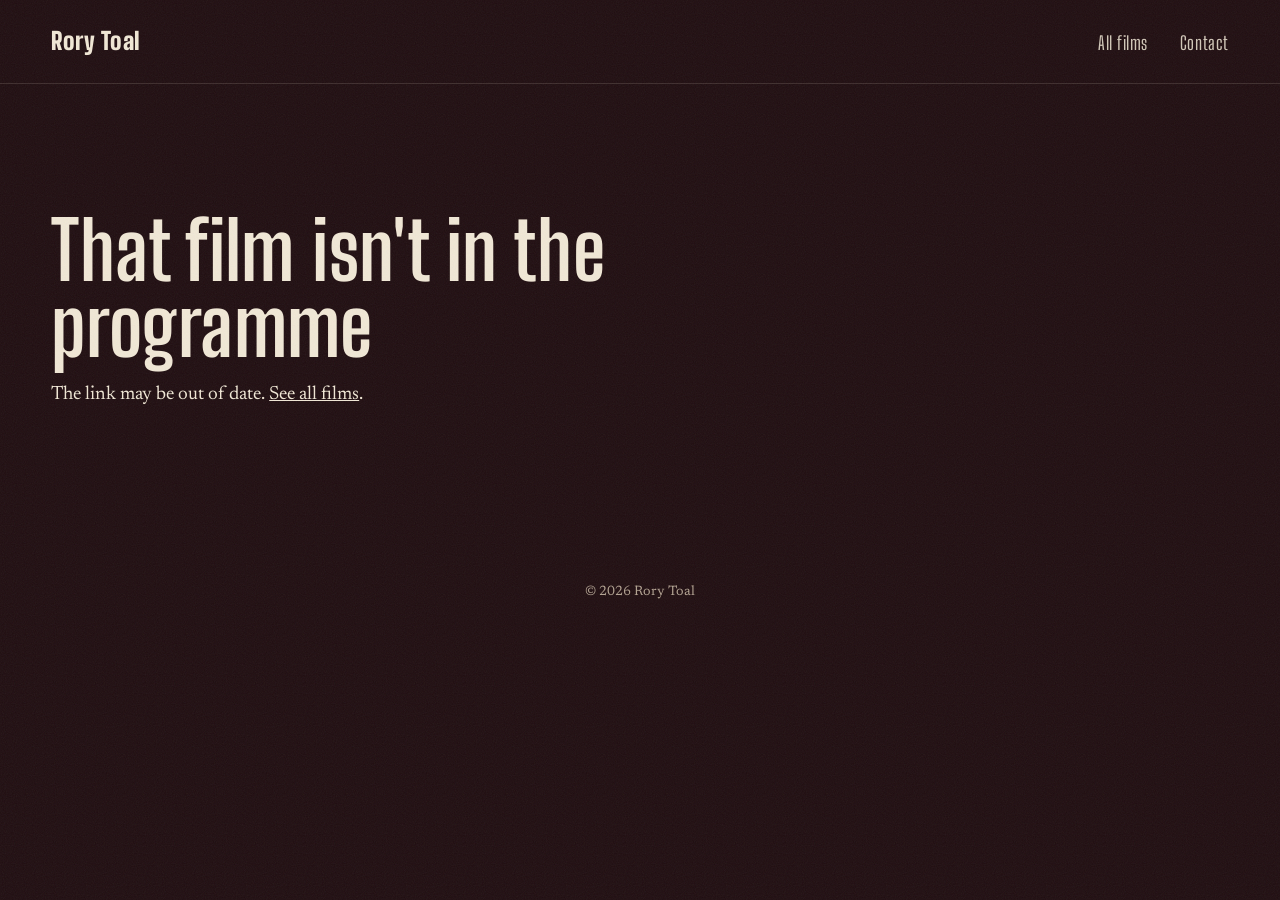
<file: film.html>
<!doctype html>
<html lang="en-GB">
<head>
  <meta charset="utf-8">
  <meta name="viewport" content="width=device-width, initial-scale=1">
  <title>Film, Rory Toal</title>
  <meta name="robots" content="noindex">
  <link rel="preconnect" href="https://fonts.googleapis.com">
  <link rel="preconnect" href="https://fonts.gstatic.com" crossorigin>
  <link href="https://fonts.googleapis.com/css2?family=Big+Shoulders+Display:wght@500;700;900&family=Newsreader:ital,opsz,wght@0,6..72,400;0,6..72,500;1,6..72,400&display=swap" rel="stylesheet">
  <link rel="stylesheet" href="assets/css/style.css?v=4">
  <link rel="icon" href="assets/img/favicon.svg" type="image/svg+xml">
</head>
<body class="film-page rolling no-intro">
  <header class="site-head solid">
    <a class="wordmark" href="./">Rory Toal</a>
    <nav aria-label="Main">
      <a href="./#films">All films</a>
      <a href="./#contact">Contact</a>
    </nav>
  </header>

  <main id="film">
    <div class="player" id="player">
      <button class="player-poster" type="button" id="playBtn">
        <img id="posterImg" alt="">
        <span class="play-label">
          <svg viewBox="0 0 16 16" aria-hidden="true"><path d="M4 2.5v11l9-5.5z"/></svg>
          <span id="playText">Play film</span>
        </span>
      </button>
    </div>

    <article class="film-body">
      <header class="film-head">
        <h1 id="title"></h1>
        <p class="logline" id="logline"></p>
      </header>

      <dl class="film-facts" id="facts"></dl>

      <div class="film-text">
        <p id="synopsis"></p>
        <ul class="laurels" id="laurels"></ul>
        <p class="footage-credit" id="footageCredit"></p>
      </div>

      <section class="film-credits" aria-labelledby="creditsHead">
        <h2 id="creditsHead">Credits</h2>
        <dl class="roll" id="filmCredits"></dl>
      </section>
    </article>

    <nav class="film-nav" aria-label="More films">
      <a id="prevFilm" class="film-nav-link prev"></a>
      <a id="nextFilm" class="film-nav-link next"></a>
    </nav>
  </main>

  <footer class="site-foot">
    <p>&copy; <span id="year"></span> Rory Toal</p>
  </footer>

  <script src="assets/js/films.js?v=4"></script>
  <script src="assets/js/film.js?v=4"></script>
</body>
</html>
</file>
<file: assets/css/style.css>
/* ==========================================================
   Rory Toal — portfolio
   Palette: the inside of a cinema. Velvet seats, the lit screen,
   the warm tungsten of the projector bulb.
   ========================================================== */

:root {
  --velvet: #200e11;      /* page background: seat velvet in the dark */
  --curtain: #31151a;     /* raised surfaces */
  --screen: #f1e8d6;      /* main text: light off the screen */
  --dust: #b3a392;        /* secondary text */
  --tungsten: #f2b45c;    /* accent: projector bulb */
  --void: #000;           /* letterbox and player black */
  --rule: rgba(241, 232, 214, 0.14);

  --display: "Big Shoulders Display", "Arial Narrow", sans-serif;
  --text: "Newsreader", Georgia, serif;

  --gutter: clamp(1rem, 4vw, 3.5rem);
  --measure: 62ch;
}

*, *::before, *::after { box-sizing: border-box; }

html { scroll-behavior: smooth; }
@media (prefers-reduced-motion: reduce) { html { scroll-behavior: auto; } }

body {
  margin: 0;
  background: var(--velvet);
  color: var(--screen);
  font-family: var(--text);
  font-size: clamp(1.05rem, 0.98rem + 0.3vw, 1.2rem);
  line-height: 1.6;
  -webkit-font-smoothing: antialiased;
}

/* Film grain over everything. Static, so it never distracts. */
body::after {
  content: "";
  position: fixed;
  inset: 0;
  pointer-events: none;
  z-index: 90;
  opacity: 0.07;
  background-image: url("data:image/svg+xml,%3Csvg xmlns='http://www.w3.org/2000/svg' width='160' height='160'%3E%3Cfilter id='n'%3E%3CfeTurbulence type='fractalNoise' baseFrequency='.9' numOctaves='3' stitchTiles='stitch'/%3E%3C/filter%3E%3Crect width='100%25' height='100%25' filter='url(%23n)'/%3E%3C/svg%3E");
}

img { display: block; max-width: 100%; }
a { color: inherit; }
h1, h2, h3 { font-family: var(--display); font-weight: 700; line-height: 0.95; margin: 0; letter-spacing: 0.005em; }
p { margin: 0 0 1em; }

:focus-visible { outline: 2px solid var(--tungsten); outline-offset: 4px; }

.btn {
  display: inline-flex;
  align-items: center;
  gap: 0.6em;
  padding: 0.85em 1.4em 0.8em;
  border: 1px solid var(--tungsten);
  border-radius: 999px;
  background: transparent;
  color: var(--tungsten);
  font-family: var(--display);
  font-weight: 700;
  font-size: 1.15rem;
  letter-spacing: 0.04em;
  text-decoration: none;
  cursor: pointer;
}
.btn svg { width: 0.8em; height: 0.8em; fill: currentColor; }
.btn:hover { background: var(--tungsten); color: var(--velvet); }

/* ---------------- Opening countdown (Academy leader) ---------------- */
.leader {
  position: fixed;
  inset: 0;
  z-index: 100;
  display: grid;
  place-items: center;
  background: #d8cfbf;
  transition: opacity 0.6s ease;
  cursor: pointer;
}
.leader.done { opacity: 0; pointer-events: none; }
.leader-frame {
  position: relative;
  width: min(70vmin, 520px);
  aspect-ratio: 1;
  display: grid;
  place-items: center;
  border-radius: 50%;
  overflow: hidden;
  background: #bfb4a2;
}
.leader-sweep {
  position: absolute;
  inset: -20%;
  background: conic-gradient(from 0deg, #8f8473 0deg, #8f8473 var(--a, 0deg), transparent var(--a, 0deg));
}
.leader-frame.sweep .leader-sweep { animation: sweep 0.8s linear forwards; }
@property --a { syntax: "<angle>"; inherits: false; initial-value: 0deg; }
@keyframes sweep { to { --a: 360deg; } }
.leader-ring {
  position: absolute;
  inset: 8%;
  border-radius: 50%;
  border: 3px solid #2a2622;
  box-shadow: 0 0 0 14px #bfb4a2 inset, 0 0 0 17px #2a2622 inset;
}
.leader-cross {
  position: absolute;
  inset: 0;
  background:
    linear-gradient(#2a2622, #2a2622) center / 2px 100% no-repeat,
    linear-gradient(#2a2622, #2a2622) center / 100% 2px no-repeat;
}
.leader-num {
  position: relative;
  font-family: var(--display);
  font-weight: 900;
  font-size: min(42vmin, 320px);
  line-height: 1;
  color: #1c1916;
}

/* ---------------- Sample-build note ---------------- */
.sample-note {
  position: fixed;
  left: 50%;
  bottom: 1rem;
  transform: translateX(-50%);
  z-index: 80;
  display: flex;
  gap: 1rem;
  align-items: center;
  width: max-content;
  max-width: calc(100% - 2rem);
  padding: 0.6rem 0.7rem 0.6rem 1.1rem;
  background: var(--curtain);
  border: 1px solid var(--rule);
  border-radius: 999px;
  font-size: 0.85rem;
  line-height: 1.35;
  color: var(--dust);
}
.sample-note p { margin: 0; }
.sample-note button {
  flex: none;
  padding: 0.35rem 0.9rem;
  border: 1px solid var(--rule);
  border-radius: 999px;
  background: none;
  color: var(--screen);
  font: inherit;
  cursor: pointer;
}
@media (max-width: 640px) { .sample-note { border-radius: 14px; } }

/* ---------------- Header ---------------- */
.site-head {
  position: absolute;
  top: 0; left: 0; right: 0;
  z-index: 20;
  display: flex;
  justify-content: space-between;
  align-items: baseline;
  gap: 1rem;
  padding: 1.4rem var(--gutter);
}
.site-head.solid { position: relative; border-bottom: 1px solid var(--rule); }
.wordmark {
  font-family: var(--display);
  font-weight: 900;
  font-size: 1.5rem;
  letter-spacing: 0.02em;
  text-decoration: none;
}
.site-head nav { display: flex; gap: clamp(0.9rem, 2.5vw, 2rem); }
.site-head nav a {
  font-family: var(--display);
  font-weight: 500;
  font-size: 1.15rem;
  letter-spacing: 0.03em;
  text-decoration: none;
  color: var(--screen);
  opacity: 0.85;
}
.site-head nav a:hover { opacity: 1; color: var(--tungsten); }
@media (max-width: 520px) {
  .site-head nav a[href="#credits"], .site-head nav a[href="#about"] { display: none; }
}

/* ---------------- Hero: the reel as opening titles ---------------- */
.hero {
  position: relative;
  min-height: 100svh;
  display: flex;
  align-items: flex-end;
  overflow: hidden;
  background: var(--void);
}
.hero-media {
  position: absolute;
  inset: 0;
  background: center / cover no-repeat;
}
.hero-media iframe {
  position: absolute;
  top: 50%; left: 50%;
  width: 100vw;
  height: 56.25vw;
  min-height: 100svh;
  min-width: 177.78svh;
  transform: translate(-50%, -50%) scale(1.04);
  border: 0;
  pointer-events: none;
  opacity: 0;
  transition: opacity 1.2s ease;
}
.hero-media.playing iframe { opacity: 1; }
.hero-shade {
  position: absolute;
  inset: 0;
  background:
    linear-gradient(to top, rgba(32, 14, 17, 0.92) 0%, rgba(32, 14, 17, 0.35) 38%, rgba(0, 0, 0, 0.1) 65%, rgba(0, 0, 0, 0.45) 100%);
}
.hero-title {
  position: relative;
  padding: 0 var(--gutter) clamp(4.5rem, 10vh, 7rem);
}
.hero h1 {
  font-weight: 900;
  font-size: clamp(5.5rem, 21vw, 17rem);
  line-height: 0.8;
  letter-spacing: -0.01em;
  text-transform: uppercase;
}
.hero-sub {
  margin: 1.2rem 0 1.6rem;
  font-style: italic;
  font-size: clamp(1.25rem, 1rem + 1vw, 1.8rem);
  color: var(--screen);
}

/* The title card fades up after the countdown */
.home .hero-title, .home .site-head { opacity: 0; transition: opacity 1s ease 0.2s; }
.home.rolling .hero-title, .home.rolling .site-head { opacity: 1; }
.home.no-intro .hero-title, .home.no-intro .site-head { transition: none; }

/* ---------------- Section scaffolding ---------------- */
section:not(.hero) { padding: clamp(4.5rem, 10vw, 8rem) var(--gutter); }
.section-head { display: flex; flex-wrap: wrap; align-items: baseline; justify-content: space-between; gap: 0.5rem 2rem; margin-bottom: 2.5rem; }
section h2 { font-size: clamp(2.6rem, 5vw, 4rem); }
.section-note { margin: 0; color: var(--dust); font-style: italic; max-width: 40ch; }

/* ---------------- Films: the programme ---------------- */
.programme { display: grid; gap: 3rem; }
.film-list { list-style: none; margin: 0; padding: 0; border-top: 1px solid var(--rule); }
.film-list li { border-bottom: 1px solid var(--rule); }
.film-row {
  display: grid;
  grid-template-columns: 3.5rem 1fr auto;
  align-items: center;
  gap: 0.4rem 1.5rem;
  padding: 1.3rem 0;
  text-decoration: none;
}
.film-year { font-family: var(--display); font-weight: 500; font-size: 1.1rem; color: var(--dust); }
.film-title {
  font-family: var(--display);
  font-weight: 700;
  font-size: clamp(2.3rem, 6vw, 4.6rem);
  line-height: 0.9;
  text-transform: uppercase;
}
.film-meta { text-align: right; font-size: 0.95rem; line-height: 1.35; color: var(--dust); }
.film-row:hover .film-title, .film-row:focus-visible .film-title { color: var(--tungsten); }
.film-thumb { grid-column: 1 / -1; width: 100%; aspect-ratio: 2.39 / 1; object-fit: cover; margin-top: 0.8rem; }

.monitor { display: none; margin: 0; }

@media (min-width: 1000px) {
  .programme { grid-template-columns: minmax(0, 1.25fr) minmax(0, 1fr); align-items: start; }
  .film-thumb { display: none; }
  .monitor {
    display: block;
    position: sticky;
    top: 2rem;
    padding: 14px;
    background: var(--void);
  }
  .monitor img { width: 100%; aspect-ratio: 16 / 9; object-fit: cover; }
  .monitor figcaption { padding-top: 0.7rem; font-size: 0.9rem; font-style: italic; color: var(--dust); }
}

/* ---------------- Social edits: a strip of phone-shaped frames ---------------- */
.films { padding-bottom: clamp(3rem, 6vw, 5rem) !important; }
.edits { padding-top: 0 !important; }
.edits .section-head { border-top: 1px solid var(--rule); padding-top: clamp(3rem, 6vw, 5rem); }
.clip-strip {
  list-style: none;
  margin: 0 calc(var(--gutter) * -1);
  padding: 0 var(--gutter) 1rem;
  display: grid;
  grid-auto-flow: column;
  grid-auto-columns: min(62vw, 15rem);
  gap: 1.25rem;
  overflow-x: auto;
  scroll-snap-type: x mandatory;
  scroll-padding: 0 var(--gutter);
  scrollbar-width: thin;
  scrollbar-color: var(--curtain) transparent;
}
.clip-strip li { scroll-snap-align: start; }
.clip {
  display: block;
  width: 100%;
  padding: 0;
  border: 0;
  background: none;
  color: inherit;
  font: inherit;
  text-align: left;
  cursor: pointer;
}
.clip-frame {
  position: relative;
  display: block;
  aspect-ratio: 9 / 16;
  overflow: hidden;
  border-radius: 18px;
  background: var(--void);
  box-shadow: 0 0 0 6px var(--void), 0 0 0 7px var(--rule);
  margin: 7px 7px 1.1rem;
}
.clip-frame img { width: 100%; height: 100%; object-fit: cover; opacity: 0.85; transition: opacity 0.3s ease; }
.clip:hover .clip-frame img, .clip:focus-visible .clip-frame img { opacity: 1; }
.clip-platform {
  position: absolute;
  top: 0.7rem;
  left: 0.7rem;
  padding: 0.2rem 0.6rem;
  border-radius: 999px;
  background: rgba(0, 0, 0, 0.6);
  font-size: 0.8rem;
  color: var(--screen);
}
.clip-play {
  position: absolute;
  left: 50%;
  top: 50%;
  width: 3.2rem;
  height: 3.2rem;
  transform: translate(-50%, -50%);
  display: grid;
  place-items: center;
  border-radius: 50%;
  background: var(--tungsten);
  color: var(--velvet);
}
.clip-play svg { width: 1rem; height: 1rem; fill: currentColor; margin-left: 0.15rem; }
.clip-title {
  display: block;
  font-family: var(--display);
  font-weight: 700;
  font-size: 1.6rem;
  line-height: 1;
  text-transform: uppercase;
}
.clip:hover .clip-title, .clip:focus-visible .clip-title { color: var(--tungsten); }
.clip-meta { display: block; margin-top: 0.45rem; font-size: 0.92rem; line-height: 1.4; color: var(--dust); }
.clip-stat { color: var(--tungsten); }
.clip:focus-visible { outline: none; }
.clip:focus-visible .clip-frame { outline: 2px solid var(--tungsten); outline-offset: 10px; }

@media (min-width: 1000px) {
  .clip-strip {
    margin: 0;
    padding: 0;
    grid-auto-flow: row;
    grid-template-columns: repeat(4, minmax(0, 15.5rem));
    justify-content: space-between;
    gap: 2.5rem;
    overflow: visible;
  }
}

/* ---------------- About ---------------- */
.about {
  display: grid;
  gap: 2.5rem;
  background: var(--curtain);
}
.about-still img { width: 100%; aspect-ratio: 4 / 5; object-fit: cover; object-position: 40% center; }
.about-copy { max-width: var(--measure); }
.about-copy h2 { margin-bottom: 1.6rem; }
.lede { font-size: 1.4em; line-height: 1.4; }
.facts { margin: 2.5rem 0 0; border-top: 1px solid var(--rule); }
.facts div { display: grid; grid-template-columns: 9rem 1fr; gap: 1rem; padding: 0.8rem 0; border-bottom: 1px solid var(--rule); }
.facts dt { font-family: var(--display); font-weight: 700; font-size: 1.1rem; letter-spacing: 0.02em; color: var(--tungsten); }
.facts dd { margin: 0; }
@media (min-width: 900px) {
  .about { grid-template-columns: minmax(0, 0.8fr) minmax(0, 1fr); gap: clamp(3rem, 6vw, 6rem); align-items: start; }
  .about-still { position: sticky; top: 2rem; }
}
@media (max-width: 520px) { .facts div { grid-template-columns: 1fr; gap: 0.1rem; } }

/* ---------------- Credits: set like an end-credit roll ---------------- */
.credits { text-align: center; }
.credits .section-note { margin: 0.8rem auto 3rem; }
.roll { margin: 0 auto; max-width: 900px; }
.roll div {
  display: grid;
  grid-template-columns: 1fr 1fr;
  gap: 2rem;
  padding: 0.45rem 0;
}
.roll dt {
  text-align: right;
  font-family: var(--display);
  font-weight: 500;
  font-size: 1.15rem;
  letter-spacing: 0.06em;
  text-transform: uppercase;
  color: var(--dust);
  padding-top: 0.15rem;
}
.roll dd { margin: 0; text-align: left; }
@media (max-width: 600px) {
  .roll div { grid-template-columns: 1fr; gap: 0; padding: 0.7rem 0; text-align: center; }
  .roll dt, .roll dd { text-align: center; }
}

/* ---------------- End card ---------------- */
.end-card {
  text-align: center;
  background: var(--void);
  padding-bottom: clamp(6rem, 12vw, 9rem) !important;
}
.end-name { font-weight: 900; font-size: clamp(4rem, 14vw, 10rem); line-height: 0.85; text-transform: uppercase; }
.end-line { margin: 1.4rem 0 0.4rem; font-style: italic; color: var(--dust); }
.end-email { font-size: clamp(1.3rem, 1rem + 1.5vw, 2rem); text-decoration-color: var(--tungsten); text-underline-offset: 0.2em; }
.end-email:hover { color: var(--tungsten); }
.end-actions { margin: 2rem 0; }
.end-links { list-style: none; padding: 0; margin: 0; display: flex; flex-wrap: wrap; justify-content: center; gap: 0.5rem 2rem; }
.end-links a { font-family: var(--display); font-weight: 500; font-size: 1.2rem; letter-spacing: 0.04em; text-decoration: none; color: var(--dust); }
.end-links a:hover { color: var(--tungsten); }

.site-foot { padding: 1.5rem var(--gutter) 5rem; font-size: 0.85rem; color: var(--dust); background: var(--void); text-align: center; }
.site-foot p { margin: 0; }
.film-page .site-foot { background: transparent; padding-bottom: 2rem; }

/* ---------------- Player dialog ---------------- */
.screen {
  width: min(94vw, 1280px);
  max-width: none;
  padding: 0;
  border: 0;
  background: transparent;
  overflow: visible;
}
.screen::backdrop { background: rgba(0, 0, 0, 0.94); }
.screen-frame { aspect-ratio: 16 / 9; background: var(--void); }
.screen.vertical { width: min(92vw, calc(82svh * 9 / 16)); }
.screen.vertical .screen-frame { aspect-ratio: 9 / 16; border-radius: 18px; overflow: hidden; }
.screen-frame iframe { width: 100%; height: 100%; border: 0; display: block; }
.screen-close {
  position: absolute;
  top: -3rem;
  right: 0;
  padding: 0.4rem 1rem;
  border: 1px solid var(--rule);
  border-radius: 999px;
  background: none;
  color: var(--screen);
  font: 1rem var(--text);
  cursor: pointer;
}

/* ---------------- Film page ---------------- */
.player {
  position: relative;
  background: var(--void);
  aspect-ratio: 16 / 9;
  max-height: 82svh;
  width: 100%;
}
.player iframe { position: absolute; inset: 0; width: 100%; height: 100%; border: 0; }
.player-poster {
  position: absolute;
  inset: 0;
  padding: 0;
  border: 0;
  background: var(--void);
  cursor: pointer;
  color: var(--screen);
}
.player-poster img { width: 100%; height: 100%; object-fit: cover; opacity: 0.8; transition: opacity 0.3s ease; }
.player-poster:hover img, .player-poster:focus-visible img { opacity: 1; }
.play-label {
  position: absolute;
  left: var(--gutter);
  bottom: var(--gutter);
  display: inline-flex;
  align-items: center;
  gap: 0.7em;
  padding: 0.9em 1.5em 0.85em;
  border-radius: 999px;
  background: var(--tungsten);
  color: var(--velvet);
  font-family: var(--display);
  font-weight: 700;
  font-size: clamp(1.05rem, 0.9rem + 0.6vw, 1.4rem);
  letter-spacing: 0.04em;
}
.play-label svg { width: 0.8em; height: 0.8em; fill: currentColor; }

.film-body {
  display: grid;
  gap: 2.5rem 4rem;
  padding: clamp(3rem, 7vw, 6rem) var(--gutter);
}
.film-head h1 { font-weight: 900; font-size: clamp(4rem, 13vw, 10rem); line-height: 0.82; text-transform: uppercase; }
.logline { margin: 1.4rem 0 0; max-width: 34ch; font-style: italic; font-size: clamp(1.35rem, 1rem + 1.4vw, 2.1rem); line-height: 1.3; }
.film-facts { margin: 0; display: grid; grid-template-columns: repeat(auto-fit, minmax(9rem, 1fr)); border-top: 1px solid var(--rule); }
.film-facts div { padding: 0.9rem 1rem 0.9rem 0; border-bottom: 1px solid var(--rule); }
.film-facts dt { font-family: var(--display); font-weight: 700; font-size: 1rem; letter-spacing: 0.03em; color: var(--tungsten); }
.film-facts dd { margin: 0.1rem 0 0; }
.film-text { max-width: var(--measure); }
.laurels { list-style: none; padding: 0; margin: 1.5rem 0; display: grid; gap: 0.4rem; }
.laurels li { font-style: italic; padding-left: 1.4rem; position: relative; }
.laurels li::before { content: ""; position: absolute; left: 0; top: 0.6em; width: 0.6rem; height: 0.6rem; border-radius: 50%; background: var(--tungsten); }
.footage-credit { font-size: 0.85rem; color: var(--dust); }
.film-credits { padding: 0 !important; text-align: center; }
.film-credits h2 { font-size: 2rem; margin-bottom: 1.5rem; }

@media (min-width: 1000px) {
  .film-body { grid-template-columns: minmax(0, 1.1fr) minmax(0, 1fr); }
  .film-head, .film-facts { grid-column: 1 / -1; }
  .film-credits { text-align: left; }
  .film-credits .roll div { grid-template-columns: 1fr 1fr; }
}

.film-nav { display: grid; grid-template-columns: 1fr 1fr; border-top: 1px solid var(--rule); }
.film-nav-link {
  padding: 2rem var(--gutter);
  font-family: var(--display);
  font-weight: 700;
  font-size: clamp(1.8rem, 4vw, 3.2rem);
  line-height: 1;
  text-transform: uppercase;
  text-decoration: none;
}
.film-nav-link span { display: block; margin-bottom: 0.5rem; font-family: var(--text); font-weight: 400; font-size: 0.95rem; text-transform: none; font-style: italic; color: var(--dust); }
.film-nav-link.next { text-align: right; border-left: 1px solid var(--rule); }
.film-nav-link:hover { color: var(--tungsten); }

.missing { padding: 8rem var(--gutter); max-width: var(--measure); }
.missing h1 { font-size: clamp(3rem, 8vw, 5rem); margin-bottom: 1rem; }
</file>
